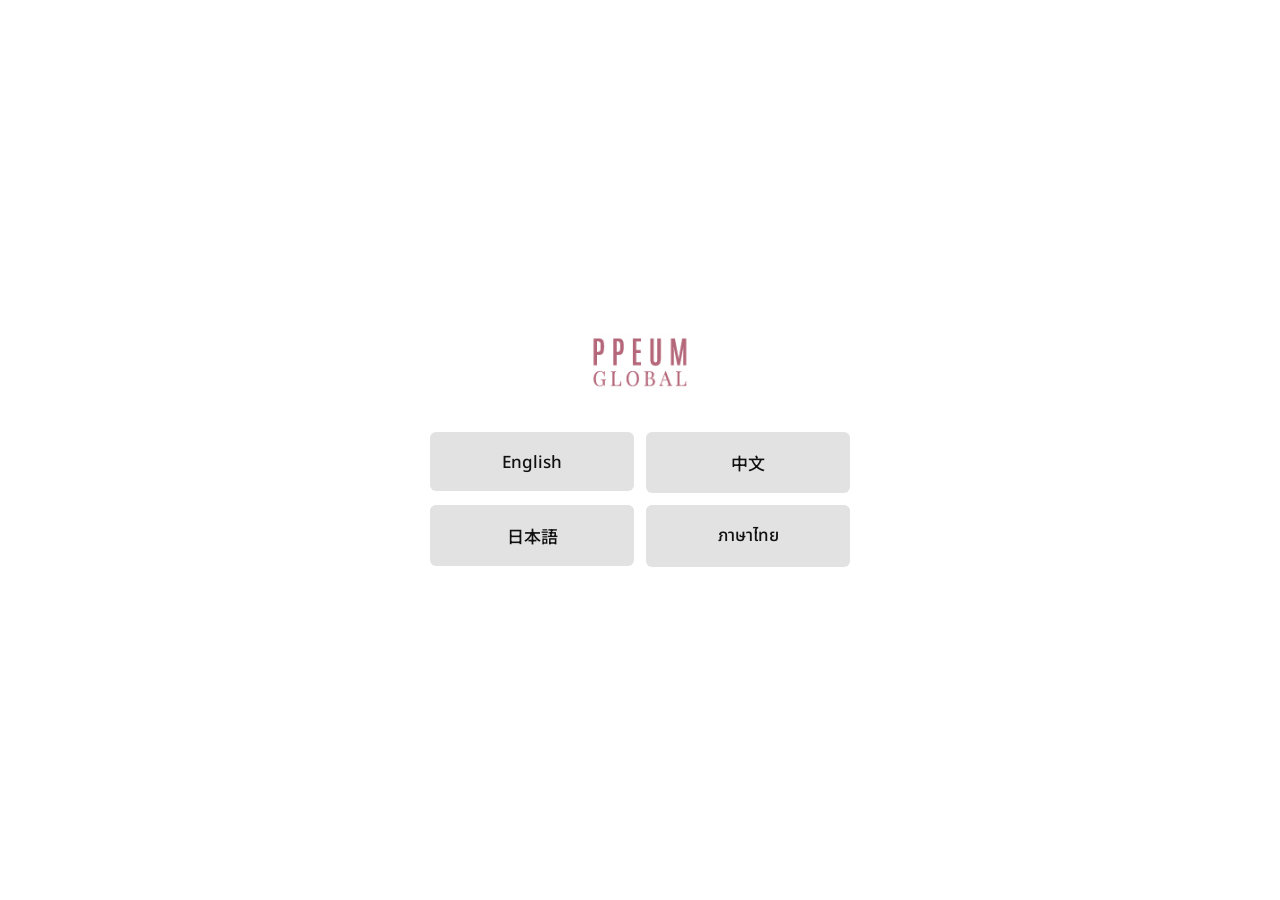
<file: index.html>
<!doctype html>
<html lang="ko">
<head>
  <meta charset="utf-8">
  <meta name="viewport" content="width=device-width, initial-scale=1">
  <title>Staff Protection Notice | PPEUM GLOBAL</title>
  <meta name="robots" content="noindex">
  <link rel="preconnect" href="https://fonts.googleapis.com">
  <link rel="preconnect" href="https://fonts.gstatic.com" crossorigin>
  <link href="https://fonts.googleapis.com/css2?family=Noto+Sans:wght@400;500&family=Noto+Sans+SC:wght@500&family=Noto+Sans+JP:wght@500&family=Noto+Sans+Thai:wght@500&display=swap" rel="stylesheet">
  <link rel="stylesheet" href="/style.css">
</head>
<body>
  <main class="picker">
    <img class="logo" src="/images/logo.png" alt="PPEUM GLOBAL" width="116" height="65">
    <ul class="picker__list">
      <li><a href="/en" lang="en">English</a></li>
      <li><a href="/zh" lang="zh-CN" style="font-family:'Noto Sans SC',sans-serif">中文</a></li>
      <li><a href="/ja" lang="ja" style="font-family:'Noto Sans JP',sans-serif">日本語</a></li>
      <li><a href="/th" lang="th" style="font-family:'Noto Sans Thai',sans-serif">ภาษาไทย</a></li>
    </ul>
  </main>
</body>
</html>
</file>
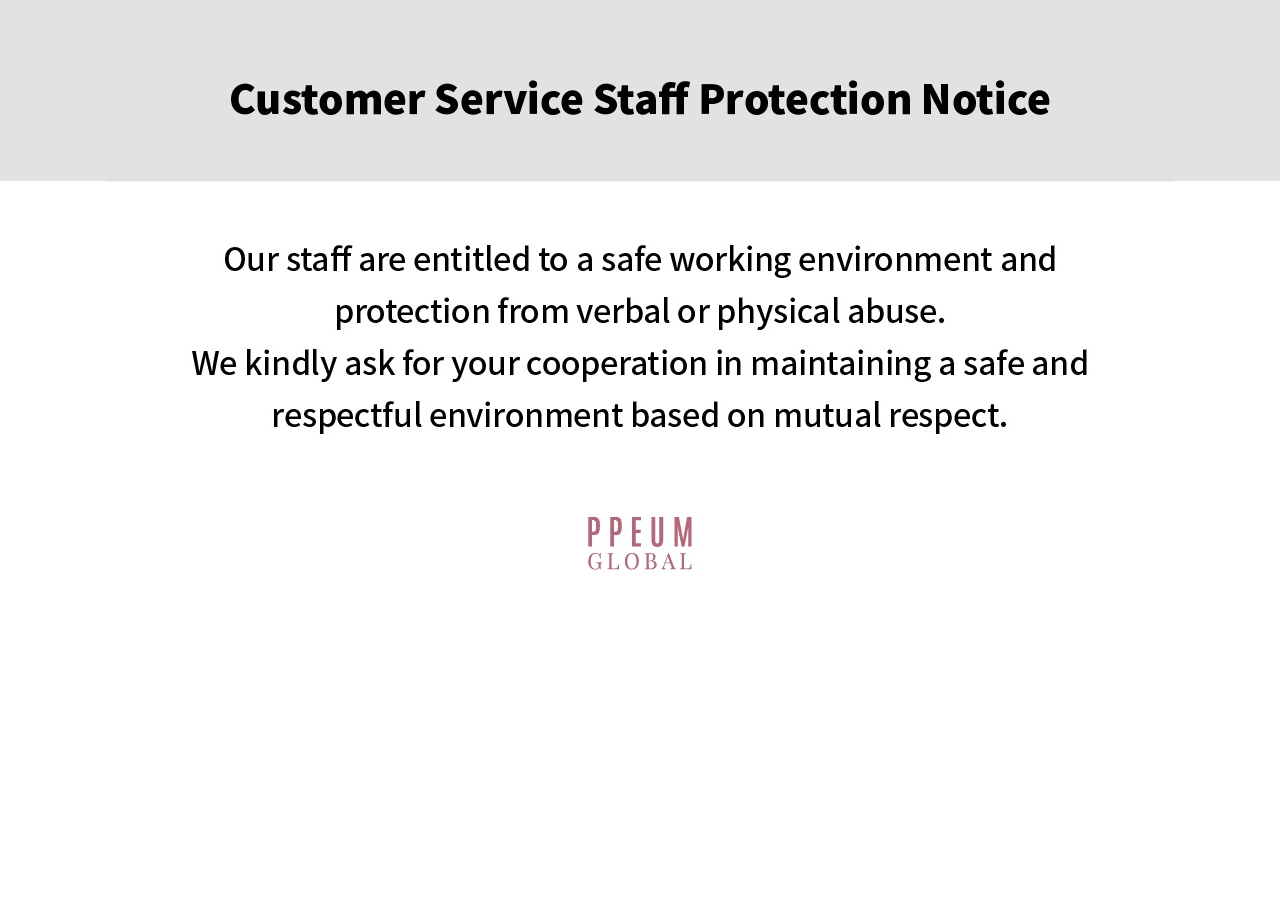
<file: en/index.html>
<!doctype html>
<html lang="en">
<head>
  <meta charset="utf-8">
  <meta name="viewport" content="width=device-width, initial-scale=1">
  <title>Customer Service Staff Protection Notice | PPEUM GLOBAL</title>
  <link rel="stylesheet" href="/style.css">
</head>
<body>
  <main class="poster">
    <img src="/images/en.jpg" alt="Customer Service Staff Protection Notice" width="1066" height="613">
  </main>
</body>
</html>
</file>
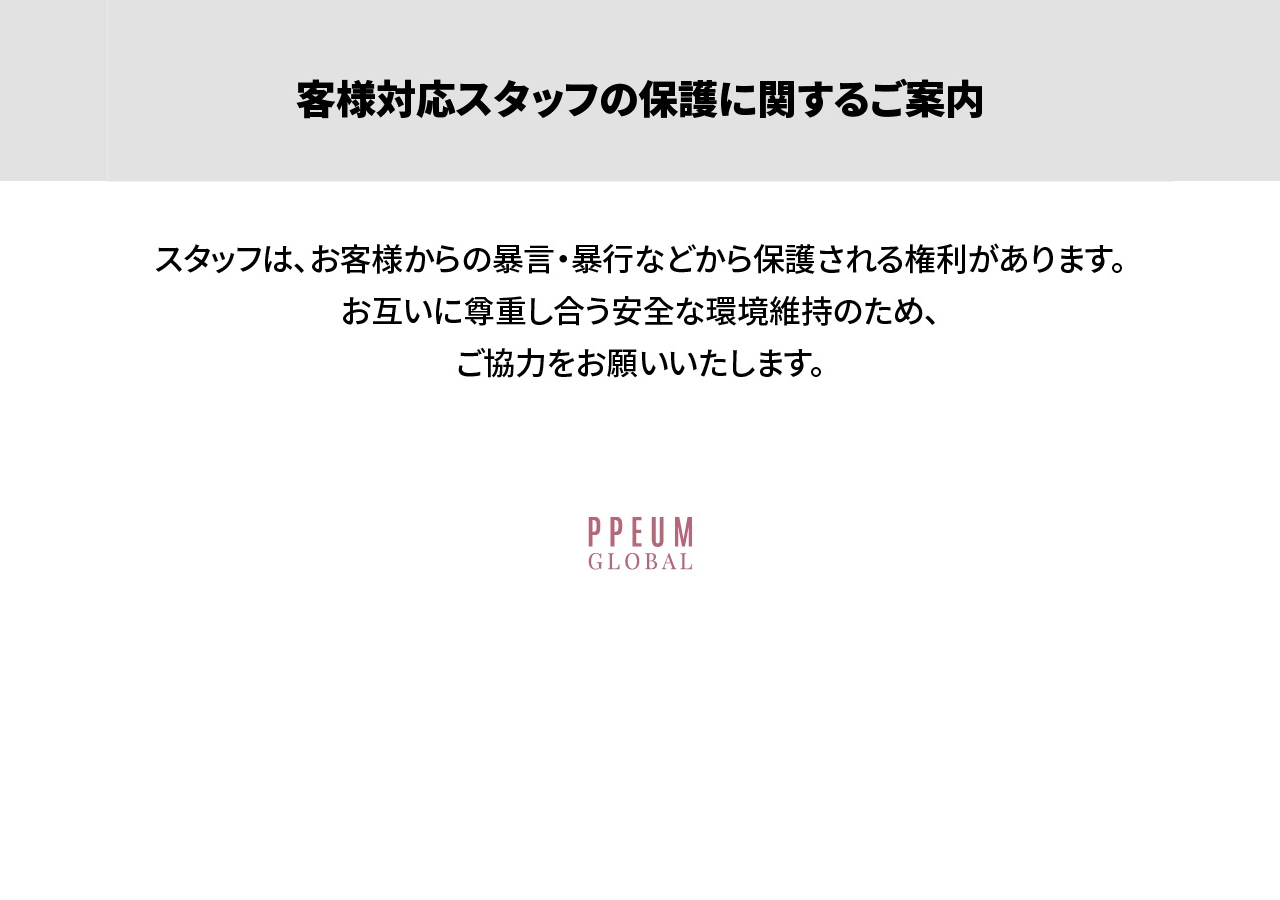
<file: ja/index.html>
<!doctype html>
<html lang="ja">
<head>
  <meta charset="utf-8">
  <meta name="viewport" content="width=device-width, initial-scale=1">
  <title>客様対応スタッフの保護に関するご案内 | PPEUM GLOBAL</title>
  <link rel="stylesheet" href="/style.css">
</head>
<body>
  <main class="poster">
    <img src="/images/ja.jpg" alt="客様対応スタッフの保護に関するご案内" width="1066" height="613">
  </main>
</body>
</html>
</file>
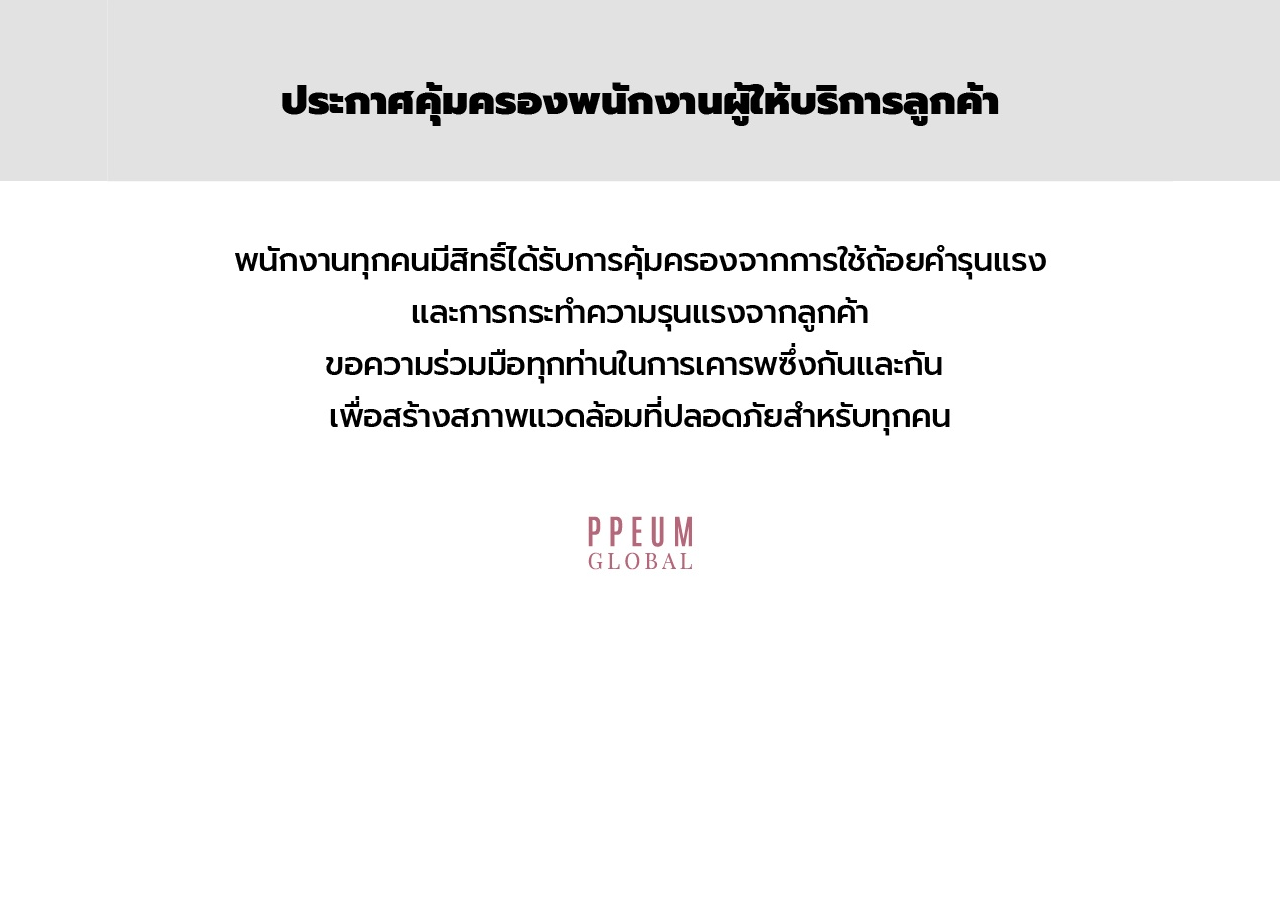
<file: th/index.html>
<!doctype html>
<html lang="th">
<head>
  <meta charset="utf-8">
  <meta name="viewport" content="width=device-width, initial-scale=1">
  <title>ประกาศคุ้มครองพนักงานผู้ให้บริการลูกค้า | PPEUM GLOBAL</title>
  <link rel="stylesheet" href="/style.css">
</head>
<body>
  <main class="poster">
    <img src="/images/th.jpg" alt="ประกาศคุ้มครองพนักงานผู้ให้บริการลูกค้า" width="1066" height="613">
  </main>
</body>
</html>
</file>
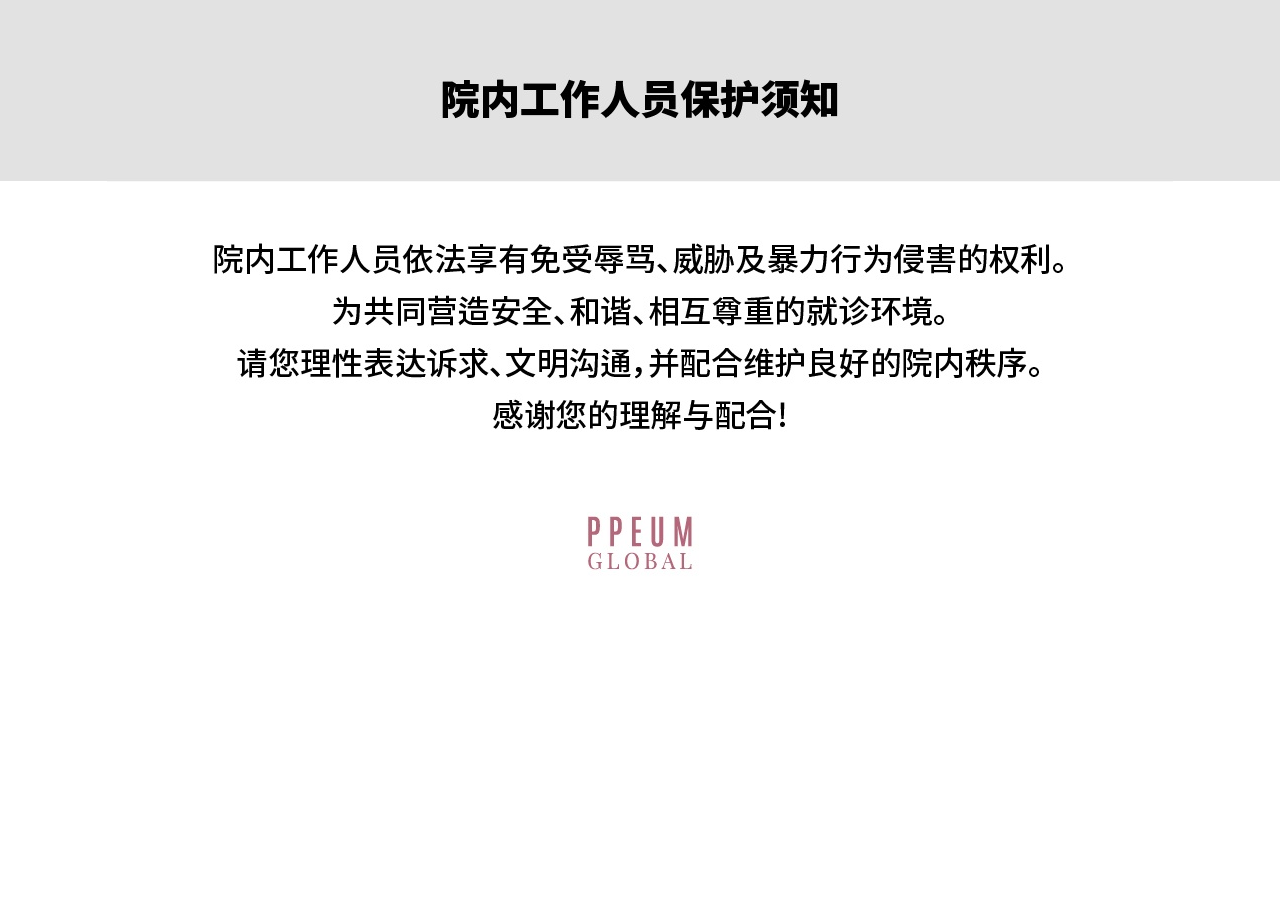
<file: zh/index.html>
<!doctype html>
<html lang="zh-CN">
<head>
  <meta charset="utf-8">
  <meta name="viewport" content="width=device-width, initial-scale=1">
  <title>院内工作人员保护须知 | PPEUM GLOBAL</title>
  <link rel="stylesheet" href="/style.css">
</head>
<body>
  <main class="poster">
    <img src="/images/zh.jpg" alt="院内工作人员保护须知" width="1066" height="613">
  </main>
</body>
</html>
</file>
<file: style.css>
:root {
  --band: #e2e2e2;
  --bg: #ffffff;
  --ink: #111111;
}

* { box-sizing: border-box; margin: 0; padding: 0; }

body {
  background: var(--bg);
  color: var(--ink);
  font-family: "Noto Sans", sans-serif;
}

/* 안내문 이미지: 원본 크기(1066×613)까지만, 좁은 화면은 그 너비로 축소해 맨 위에 붙임.
   이미지 속 회색 띠(위 181px)를 화면 양옆 끝까지 이어서 여백이 떠 보이지 않게 함 */
.poster {
  --w: min(100vw, 1066px);
  min-height: 100vh;
  min-height: 100svh;
  background: linear-gradient(var(--band) calc(var(--w) * 181 / 1066), var(--bg) 0);
}

.poster img {
  display: block;
  width: 100%;
  max-width: 1066px;
  height: auto;
  margin: 0 auto;
}

/* 첫 화면: 언어 선택 */
.logo {
  display: block;
  width: 104px;
  height: auto;
  user-select: none;
}

.picker {
  min-height: 100vh;
  min-height: 100svh;
  display: flex;
  flex-direction: column;
  align-items: center;
  justify-content: center;
  gap: 40px;
  padding: 48px 16px;
}

.picker__list {
  list-style: none;
  display: grid;
  grid-template-columns: repeat(2, minmax(0, 1fr));
  gap: 12px;
  width: 100%;
  max-width: 420px;
}

.picker__list a {
  display: block;
  padding: 18px 12px;
  text-align: center;
  background: var(--band);
  color: var(--ink);
  text-decoration: none;
  font-size: 17px;
  font-weight: 500;
  border-radius: 6px;
}

.picker__list a:hover,
.picker__list a:focus-visible { background: #d4d4d4; }
</file>
